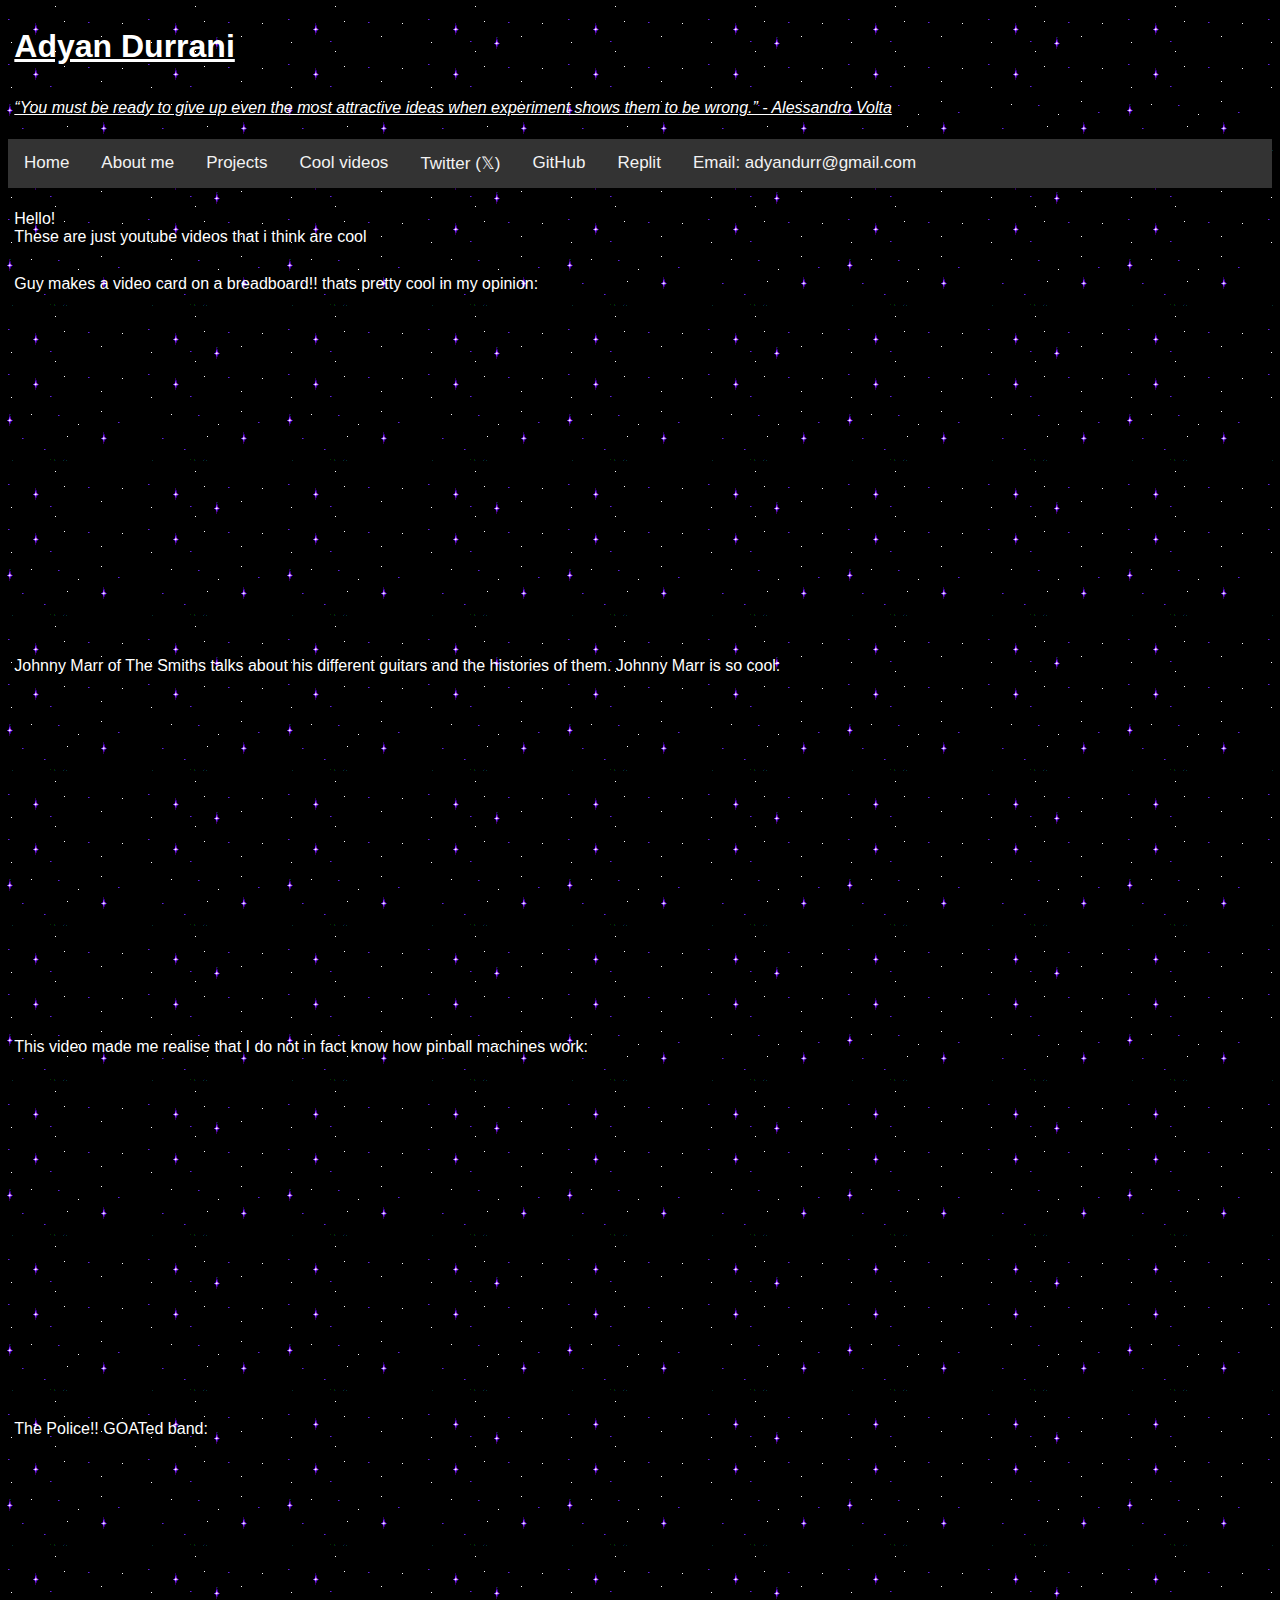
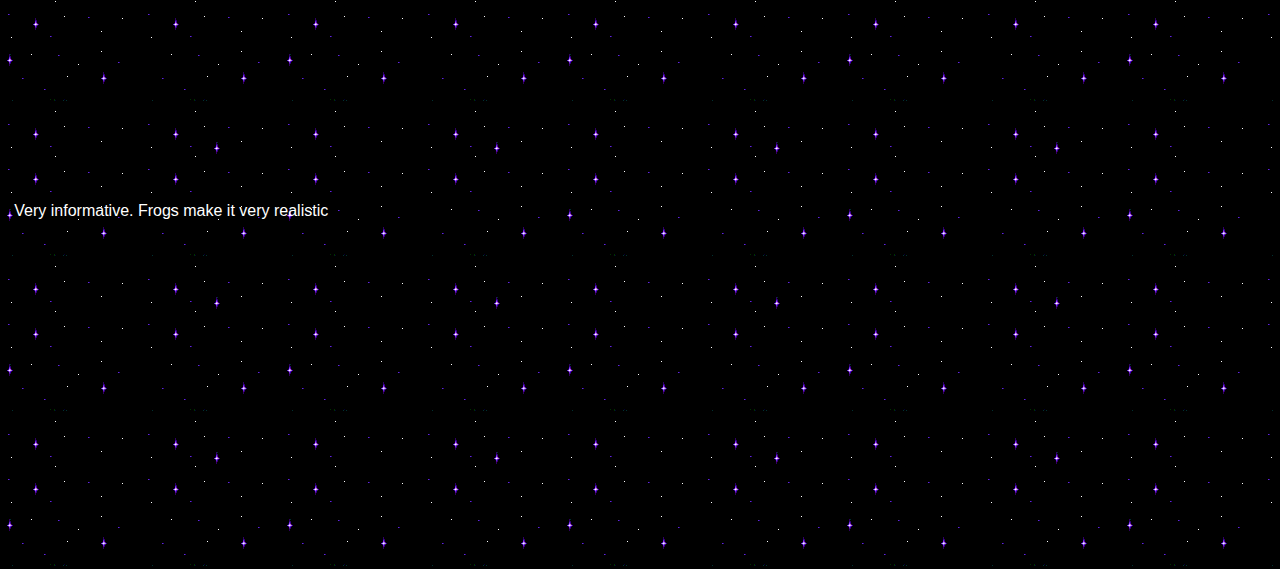
<file: coolvids.html>
<!DOCTYPE html>
<html>
<head>


<link rel="stylesheet" href="styles.css">
 
<link rel="icon" type="image/x-icon" href="/assets/favicon.ico">
<title>Cool Videos</title>


</head>
<body>
<h1><u>Adyan Durrani</u></h1>
<p><u><i>“You must be ready to give up even the most attractive ideas when experiment shows them to be wrong.” - Alessandro Volta</i></u></p>

<div class="topnav">
<a href = "index.html"> Home</a>
 <a href="aboutme.html">About me</a>
  <a href="projects.html">Projects</a>
<a href="coolvids.html">Cool videos</a>
<a href="https://twitter.com/Adyan_Durrani" target="_blank">Twitter (𝕏)</a>
<a href="https://github.com/AdyanDurrani" target="_blank">GitHub</a>
<a href="https://replit.com/@ADURR" target="_blank">Replit</a>
  <a href="mailto: adyandurr@gmail" target="_blank">Email: adyandurr@gmail.com</a>
</div>
<p>Hello!<br> These are just youtube videos that i think are cool</p>
<p>Guy makes a video card on a breadboard!! thats pretty cool in my opinion:</p>
<iframe width="560" height="315" src="https://www.youtube.com/embed/l7rce6IQDWs?si=0yRRfgiuxkRI5Tzt" title="YouTube video player" frameborder="0" allow="accelerometer; autoplay; clipboard-write; encrypted-media; gyroscope; picture-in-picture; web-share" allowfullscreen></iframe>
<p>Johnny Marr of The Smiths talks about his different guitars and the histories of them. Johnny Marr is so cool:</p>
<iframe width="560" height="315" src="https://www.youtube.com/embed/NjY2O92ByNw?si=oB2EJU1mYxzRdLYl" title="YouTube video player" frameborder="0" allow="accelerometer; autoplay; clipboard-write; encrypted-media; gyroscope; picture-in-picture; web-share" allowfullscreen></iframe>
<p>This video made me realise that I do not in fact know how pinball machines work:</p>
<iframe width="560" height="315" src="https://www.youtube.com/embed/ue-1JoJQaEg?si=zjduFb_qUUsGk2G1" title="YouTube video player" frameborder="0" allow="accelerometer; autoplay; clipboard-write; encrypted-media; gyroscope; picture-in-picture; web-share" allowfullscreen></iframe>
<p>The Police!! GOATed band:</p>
<iframe width="560" height="315" src="https://www.youtube.com/embed/nYFjTPAQ6G0?si=bNm5oAZ-CX9GQkXk" title="YouTube video player" frameborder="0" allow="accelerometer; autoplay; clipboard-write; encrypted-media; gyroscope; picture-in-picture; web-share" allowfullscreen></iframe>
<p>Very informative. Frogs make it very realistic</p>
<iframe width="560" height="315" src="https://www.youtube.com/embed/O_1yrc7Lh-k?si=I2yhqyBuYZhqqYPn" title="YouTube video player" frameborder="0" allow="accelerometer; autoplay; clipboard-write; encrypted-media; gyroscope; picture-in-picture; web-share" allowfullscreen></iframe>
</file>
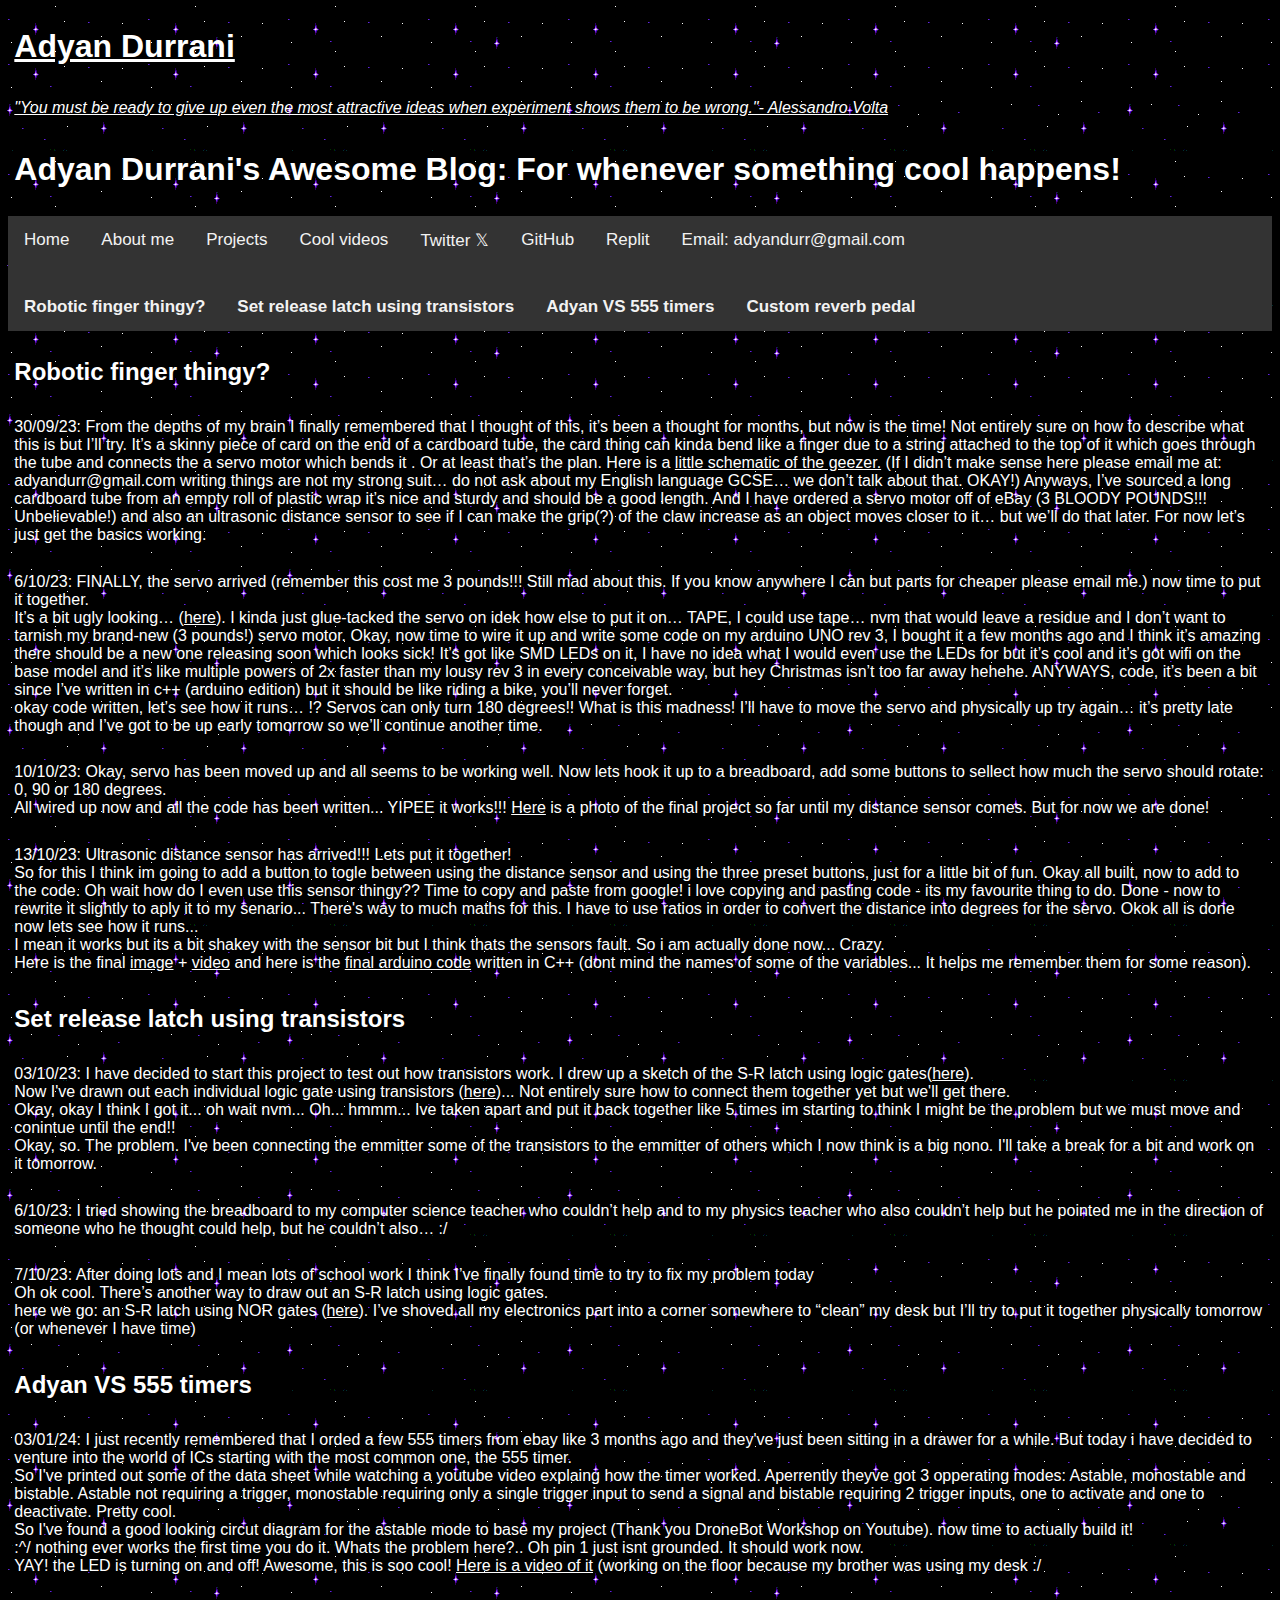
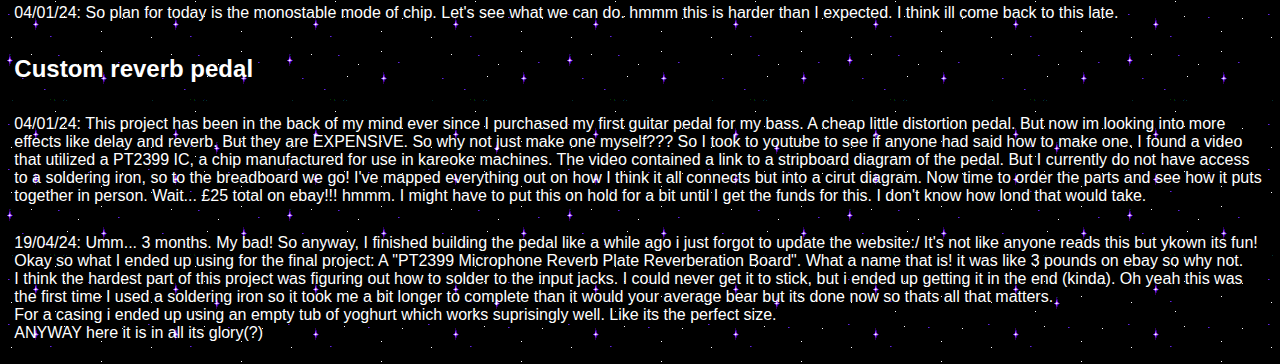
<file: projects.html>
<!DOCTYPE html>
<html>
<head>
<link rel="stylesheet" href="styles.css">
<link rel="icon" type="image/x-icon" href="/assets/favicon.ico">
<title>Adyan Durrani!Â¡!Â¡!</title>
 
</head>
<body>
<h1><span style="text-decoration: underline;">Adyan Durrani</span></h1>
<p><span style="text-decoration: underline;"><em>"You must be ready to give up even the most attractive ideas when experiment shows them to be wrong."- Alessandro Volta</em></span></p>
<h1><strong>Adyan Durrani's Awesome Blog: For whenever something cool happens!</strong></h1>
<div class="topnav"><a href="index.html">Home</a><a href="aboutme.html">About me</a> <a href="projects.html">Projects</a> <a href="coolvids.html">Cool videos</a> <a href="https://twitter.com/Adyan_Durrani" target="_blank">Twitter 𝕏</a> <a href="https://github.com/AdyanDurrani" target="_blank">GitHub</a> <a href="https://replit.com/@ADURR" target="_blank">Replit</a> <a href="mailto: adyandurr@gmail" target="_blank">Email: adyandurr@gmail.com</a></div>

<div class="topnav">
 <h3><a href="#roboto">Robotic finger thingy?</a>  &ensp;<a href="#SR">Set release latch using transistors</a>  &ensp;<a href="#555">Adyan VS 555 timers</a>  &ensp;<a href="#reverb">Custom reverb pedal</a></h3>
</div>
 <h2 id="roboto">Robotic finger thingy?</h2>
<p> 30/09/23: From the depths of my brain I finally remembered that I thought of this, it’s been a thought for months, 
but now is the time! Not entirely sure on how to describe what this is but I’ll try. It’s a skinny piece of  card on the
 end of a cardboard tube, the card thing can kinda bend like a finger due to a string attached to the top of it which goes 
 through the tube and connects the a servo motor which bends it . Or at least that’s the plan. Here is a <a href="https://imgur.com/HmAAXSe"target="_blank">little schematic 
 of the geezer.</a> (If I didn’t make sense here please email me at: adyandurr@gmail.com writing things are not my strong suit…
 do not ask about my English language GCSE… we don’t talk about that. OKAY!) Anyways, I’ve sourced a long cardboard tube from 
 an empty roll of plastic wrap it’s nice and sturdy and should be a good length. And I have ordered a servo motor off of eBay 
 (3 BLOODY POUNDS!!! Unbelievable!) and also an ultrasonic distance sensor to see if I can make the grip(?) of the claw increase 
 as an object moves closer to it… but we’ll do that later. For now let’s just get the basics working.</p><p>

6/10/23: FINALLY, the servo arrived (remember this cost me 3 pounds!!! Still mad about this. If you know anywhere I can but parts
 for cheaper please email me.) now time to put it together. <br>
It’s a bit ugly looking… (<a href = "https://imgur.com/cEAoXHf" target="_blank">here</a>). I kinda just glue-tacked the servo on idek how else to put it on… TAPE, I could use tape… nvm 
that would leave a residue and I don’t want to tarnish my brand-new (3 pounds!) servo motor. Okay, now time to wire it up and 
write some code on my arduino UNO rev 3, I bought it a few months ago and I think it’s amazing there should be a new one releasing soon
 which looks sick! It’s got like SMD LEDs on it, I have no idea what I would even use the LEDs for but it’s cool and it’s got wifi
 on the base model and it’s like multiple powers of 2x faster than my lousy rev 3 in every conceivable way, but hey Christmas isn’t too far away 
 hehehe. ANYWAYS, code, it’s been a bit since I’ve written in c++ (arduino edition) but it should be like riding a bike, you’ll 
 never forget. <br> okay code written, let’s see how it runs… !? Servos can only turn 180 degrees!! What is this madness! 
 I’ll have to move the servo and physically up try again… it’s pretty late though and I’ve got to be up early tomorrow so we’ll 
 continue another time.</p>
<p>
10/10/23: Okay, servo has been moved up and all seems to be working well. Now lets hook it up to a breadboard, add some buttons to 
sellect how much the servo should rotate: 0, 90 or 180 degrees.<br>
All wired up now and all the code has been written... YIPEE it works!!! <a href = "https://imgur.com/a/QC5Y7gZ" target="_blank">Here</a> is a photo of the final project so far until my distance sensor comes. But for now we are done!
</p>
    
<p>
13/10/23: Ultrasonic distance sensor has arrived!!! Lets put it together!<br>
So for this I think im going to add a button to togle between using the distance sensor and using the three preset buttons, just for a little bit of fun. Okay all built, now to add to the code. Oh wait how do I even use this sensor thingy?? 
Time to copy and paste from google! i love copying and pasting code - its my favourite thing to do. Done - now to rewrite it slightly to aply it to my senario... There's way to much maths for this. I have to use ratios in order to convert the distance into
degrees for the servo. Okok all is done now lets see how it runs... <br>
I mean it works but its a bit shakey with the sensor bit but I think thats the sensors fault. So i am actually done now... Crazy. <br>
Here is the final <a href="https://imgur.com/a696WjG" target="_blank">image</a> + <a href="https://imgur.com/yBGzHQJ" target="_blank">video</a> and here is the <a href="https://github.com/AdyanDurrani/Code-for-finger-thingy" target="_blank">final arduino code</a> written 
in C++ (dont mind the names of some of the variables... It helps me remember them for some reason).
</p>


<h2 id="SR">Set release latch using transistors</h2>
<p> 03/10/23: I have decided to start this project to test out how transistors work. I drew up a sketch of the S-R latch using
logic gates(<a href="https://imgur.com/u0iN2nV"target="_blank">here</a>).
<br>Now I've drawn out each individual logic gate using transistors (<a href="https://imgur.com/N66Gxan"target="_blank">here</a>)... Not entirely sure how to connect them together yet but we'll get there.<br />
Okay, okay I think I got it... oh wait nvm... Oh... hmmm... Ive taken apart and put it back together like 5 times im starting to think I might be the problem
but we must move and conintue until the end!!<br /> Okay, so. The problem. I've been connecting the emmitter some of the transistors to the emmitter of others which I now think is a big nono. I'll take a break for a bit and work on it tomorrow.</p>
<p>
6/10/23: I tried showing the breadboard to my computer science teacher who couldn’t help and to my physics teacher
 who also couldn’t help but he pointed me in the direction of someone who he thought could help, but he couldn’t also… :/
</p><p>
7/10/23: After doing lots and I mean lots of school work I think I’ve finally found time to try to fix my problem today<br> Oh ok cool. There’s another way 
to draw out an S-R latch using logic gates.<br> here we go: an S-R latch using NOR gates (<a href="https://imgur.com/3DJVEIZ"target="_blank">here</a>). I’ve shoved all my electronics part into a corner somewhere to “clean” my desk but I’ll try
 to put it together physically tomorrow (or whenever I have time) </p>

<h2 id="555"> Adyan VS 555 timers</h2>
 <p> 03/01/24: I just recently remembered that I orded a few 555 timers from ebay like 3 months ago and they've just been sitting in a drawer for a while. But today i have decided to venture into the world of ICs starting with the most common one, the 555 timer.
  <br>
  So I've printed out some of the data sheet while watching a youtube video explaing how the timer worked. Aperrently theyve got 3 opperating modes: Astable, monostable and bistable. Astable not requiring a trigger, monostable requiring only a single trigger input 
  to send a signal and bistable requiring 2 trigger inputs, one to activate and one to deactivate. Pretty cool.
  <br>
     So I've found a good looking circut diagram for the astable mode to base my project (Thank you DroneBot Workshop on Youtube). now time to actually build it!
     <br>
     :^/ nothing ever works the first time you do it. Whats the problem here?.. Oh pin 1 just isnt grounded. It should work now.
     <br>
     YAY! the LED is turning on and off! Awesome, this is soo cool! <a href="https://imgur.com/a/18DDRWg" target="_blank">Here is a video of it</a> (working on the floor because my brother was using my desk :/ 
     
  </p>
    <p>
        04/01/24: So plan for today is the monostable mode of chip. Let's see what we can do. hmmm this is harder than I expected. I think ill come back to this late.
    </p>

<h2 id="reverb"> Custom reverb pedal</h2>
    <p> 04/01/24: This project has been in the back of my mind ever since I purchased my first guitar pedal for my bass. A cheap little distortion pedal. But now im looking into more effects like delay and reverb. But they are EXPENSIVE. So why not just make one myself??? So I took to youtube to see if anyone had said how to make one. I found a video that utilized a PT2399 IC, a chip manufactured for use in kareoke machines. The video contained a link to a stripboard diagram of the pedal. But I currently do not have access to a soldering iron, so to the breadboard we go! I've mapped everything out on how I think it all connects but into a cirut diagram. Now time to order the parts and see how it puts together in person.
Wait... £25 total on ebay!!! hmmm. I might have to put this on hold for a bit until I get the funds for this. I don't know how lond that would take.
</p>
<p> 19/04/24: Umm... 3 months. My bad! So anyway, I finished building the pedal like a while ago i just forgot to update the website:/ It's not like anyone reads this but ykown its fun! Okay so what I ended up using for the final project: A "PT2399 Microphone Reverb Plate Reverberation Board". What a name that is! it was like 3 pounds on ebay so why not.<br>
I think the hardest part of this project was figuring out how to solder to the input jacks. I could never get it to stick, but i ended up getting it in the end (kinda). Oh yeah this was the first time I used a soldering iron so it took me a bit longer to complete than it would your average bear but its done now so thats all that matters.<br>
For a casing i ended up using an empty tub of yoghurt which works suprisingly well. Like its the perfect size.<br>
ANYWAY here it is in all its glory(?)
</p>  

</body>
</file>
<file: styles.css>
body {
background-image: url("assets/back.gif");
  background-color: black;
  font-family: arial;
}
h1, h2, h4 {
  color: white;
  padding: 0.5%;

}
p {
  color: white;
  padding: 0.5%
}


#logo {
  max-width: 20%;
  height: auto;
}

#bass { 
 max-width: 30%;
 height: auto;
 float: right;
 padding: 2%;
} 
#certified { 
 max-width: 15%;
 height: auto;
 float: right;
 padding: 2%;
}
#tweet{
	max-width:15%;
}
#horse { 
 max-width: 30%;
 height: auto;
 float: right;


} 

#usphoto {
	max-width: 50%;
	height: auto;
	}
	
#point{ 
-webkit-transform: scaleX(-1);
  transform: scaleX(-1);
 max-width: 30%;
 height: auto;
 float: right;
 padding: 2%;
} 

a:link {
  color: white;
}
a:visited {
  color: white;
}

a:hover {
  color: grey;
}

a:active {
  color: white;
}
/* Add a black background color to the top navigation */
.topnav {
  background-color: #333;
  overflow: hidden;
}

/* Style the links inside the navigation bar */
.topnav a {
  float: left;
  color: #f2f2f2;
  text-align: center;
  padding: 14px 16px;
  text-decoration: none;
  font-size: 17px;
}

/* Change the color of links on hover */
.topnav a:hover {
  background-color: #ddd;
  color: black;
}

/* Add a color to the active/current link */
.topnav a.active {
  background-color: #04AA6D;
  color: white;
}
.card {
  background-color: grey;
  padding: 20px;
  margin-top: 20px;

  width: 50%;
}
</file>
